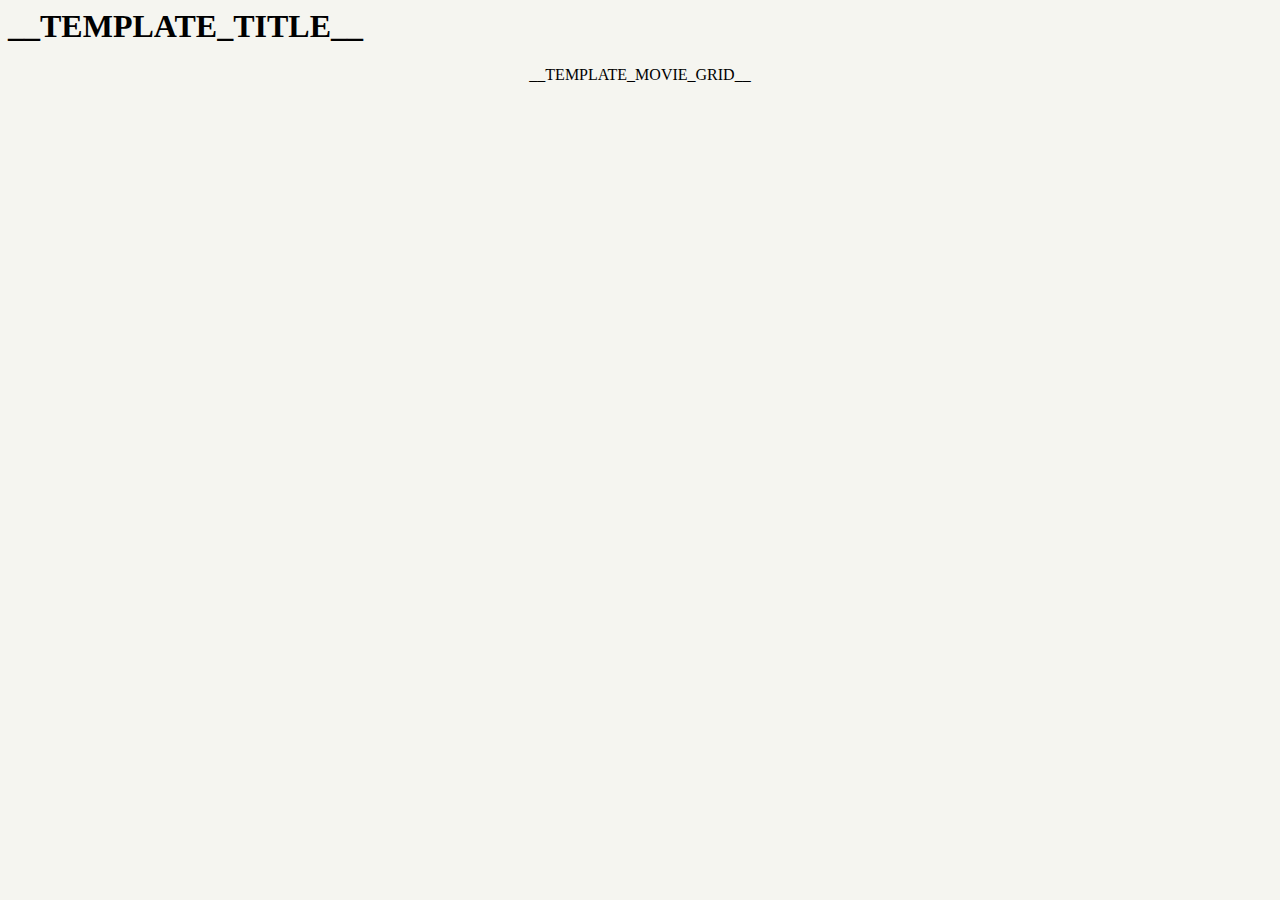
<file: index_template.html>
<html>
<head>
    <title>My Movie App</title>
    <link rel="stylesheet" href="style.css"/>
</head>
<body>
<div class="list-self-title">
    <h1>__TEMPLATE_TITLE__</h1>
</div>
<div>
    <ol class="movie-grid">
        __TEMPLATE_MOVIE_GRID__
    </ol>
</div>
</body>
</html>
</file>
<file: style.css>
body {
  background: #F5F5F0;
  color: black;
  font-family: Monaco;
}

.list-movies-title {
  padding: 10px 0;
  background: #009B50;
  color: white;
  text-align: center;
  font-size: 16pt;
}

.movie-grid {
  list-style-type: none;
  padding: 0;
  margin: 0;
  margin-top: 20px;
  display: flex;
  justify-content: center;
}

.movie-grid li {
  padding: 10px 15px;
  text-align: left;
}

.movie {
  width: 140px;
}

.movie-title,
.movie-year {
  font-size: 0.8em;
  text-align: center;
}

.movie-title {
  margin-top: 10px;
}

.movie-year {
  color: #999;
}

.movie-poster {
  box-shadow: 0 3px 6px rgba(0, 0, 0, 0.16), 0 3px 6px rgba(0, 0, 0, 0.23);
  width: 128px;
  height: 193px;
}
</file>
